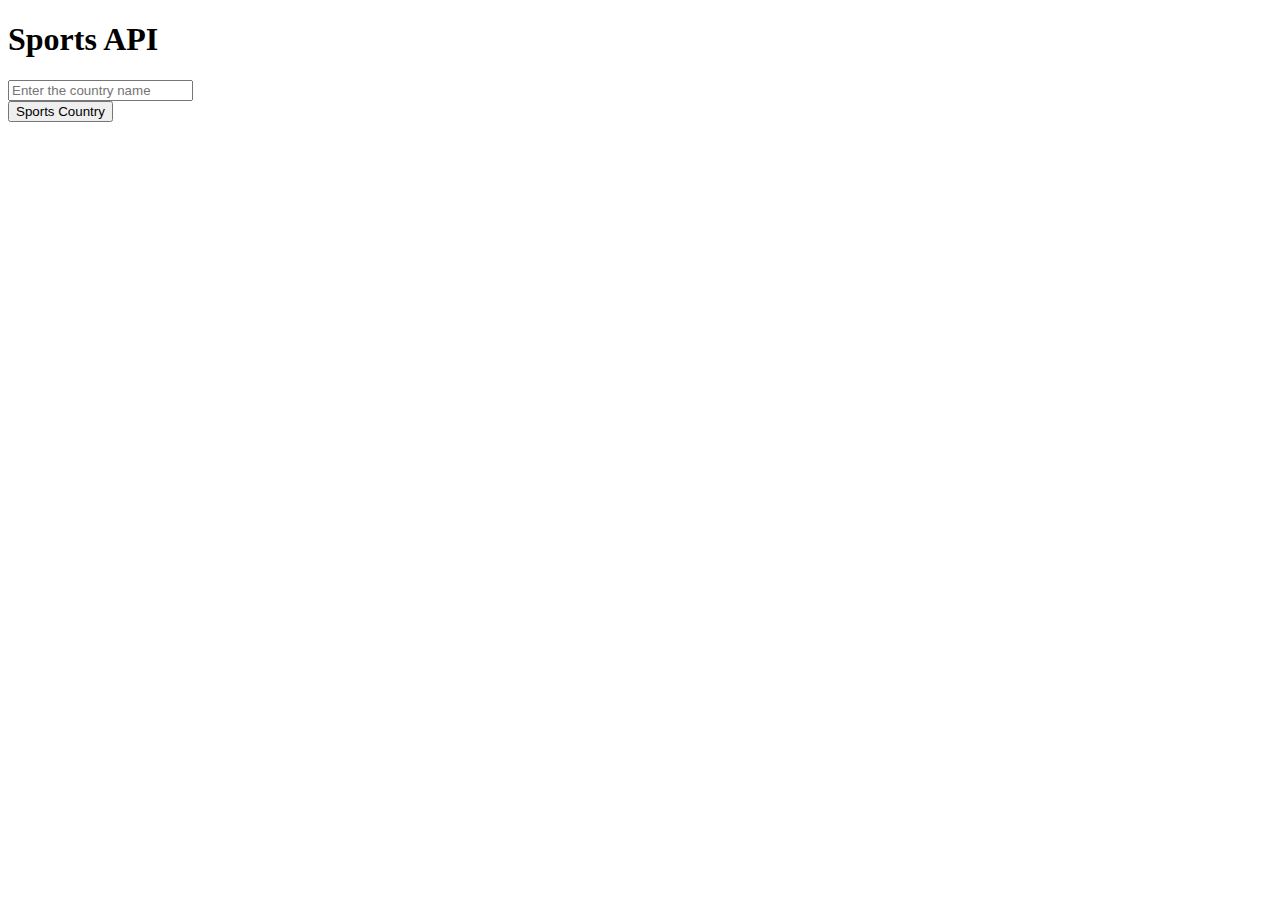
<file: challenge1/index.html>
<!DOCTYPE html>
<html lang="en">
<head>
    <meta charset="UTF-8">
    <meta http-equiv="X-UA-Compatible" content="IE=edge">
    <meta name="viewport" content="width=device-width, initial-scale=1.0">
    <link href="https://cdn.jsdelivr.net/npm/bootstrap@5.2.0/dist/css/bootstrap.min.css" rel="stylesheet" integrity="sha384-gH2yIJqKdNHPEq0n4Mqa/HGKIhSkIHeL5AyhkYV8i59U5AR6csBvApHHNl/vI1Bx" crossorigin="anonymous">
    <title>random USER</title>
</head>
<body>
    <header>
        <h1 class="text-center">Sports API</h1>
    </header>
    <main>
        <section class="d-flex justify-content-center align-items-center my-4">
            <div id="input-container" class="d-flex align-items-center">
                <div class="w-70">
                    <input type="text" name="" placeholder="Enter the country name" id="input-field" class="w-full me-4  py-2">
                </div>
                <div class="">
                    <button onclick="searchBtn()" class="btn btn-success" id="search-btn-sports">Sports Country </button>
                </div>
            </div>
        </section>
        <section class="container">
            <div id="sports-container" class="row row-cols-1 row-cols-md-3 g-4">

            </div>
        </section>
    </main>

    <script src="https://cdn.jsdelivr.net/npm/bootstrap@5.2.0/dist/js/bootstrap.bundle.min.js" integrity="sha384-A3rJD856KowSb7dwlZdYEkO39Gagi7vIsF0jrRAoQmDKKtQBHUuLZ9AsSv4jD4Xa" crossorigin="anonymous"></script>
    <script src="app.js"></script>
</body>
</html>
</file>
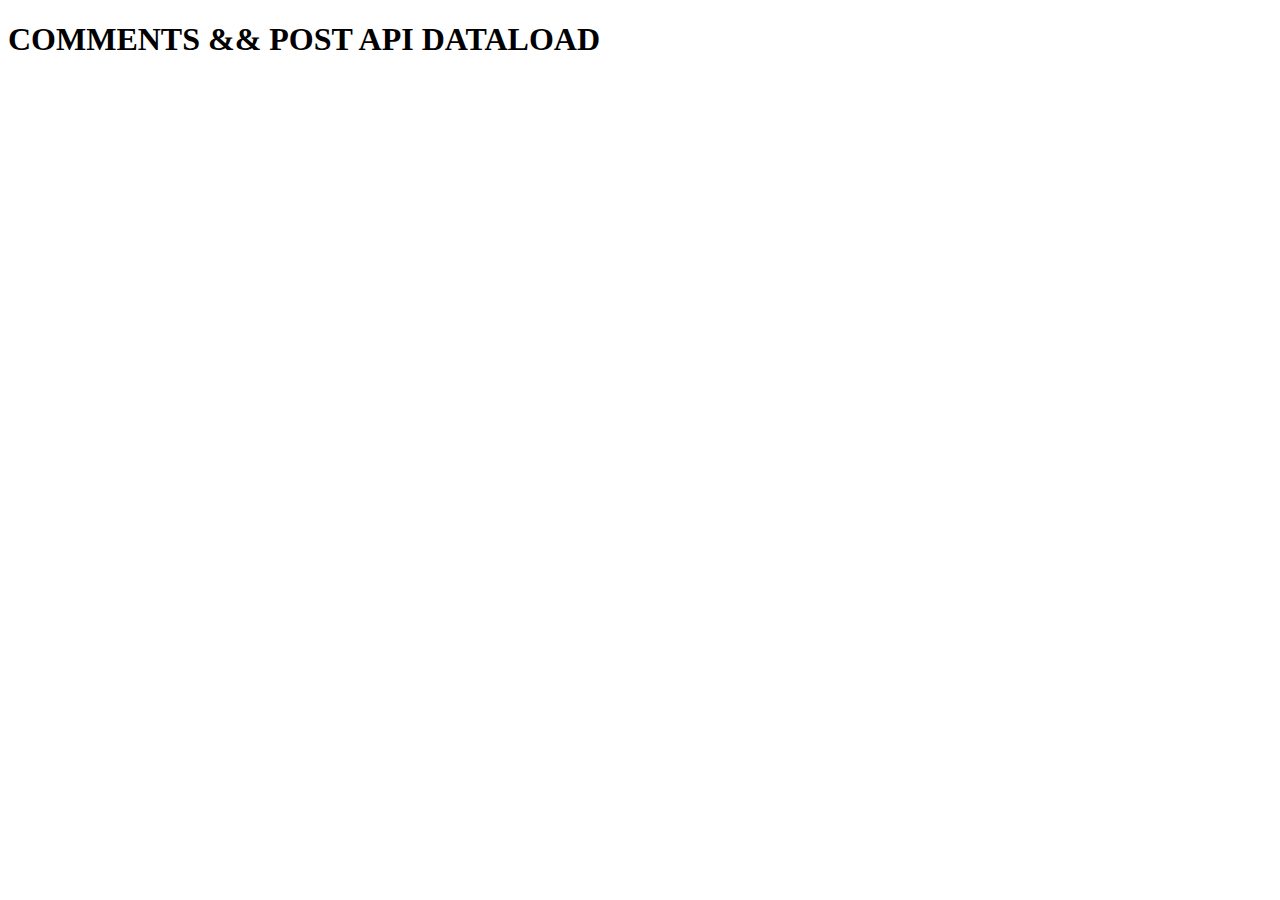
<file: practice.1Comment/practice.1Comment.html>
<!DOCTYPE html>
<html lang="en">
<head>
    <meta charset="UTF-8">
    <meta http-equiv="X-UA-Compatible" content="IE=edge">
    <meta name="viewport" content="width=device-width, initial-scale=1.0">
    <title>Comments & Post</title>
    <link rel="stylesheet" href="style.css">
</head>
<body>
    <header>
        <h1>COMMENTS && POST API DATALOAD</h1>
    </header>
    <main>
        <section>
            <div  id="posted-container"></div>
        </section>
        <!-- comments-api -->
        <section >
            <div id="comments-api"></div>
        </section>
    </main>


    <script src="practice.1Comment.js"></script>
</body>
</html>
</file>
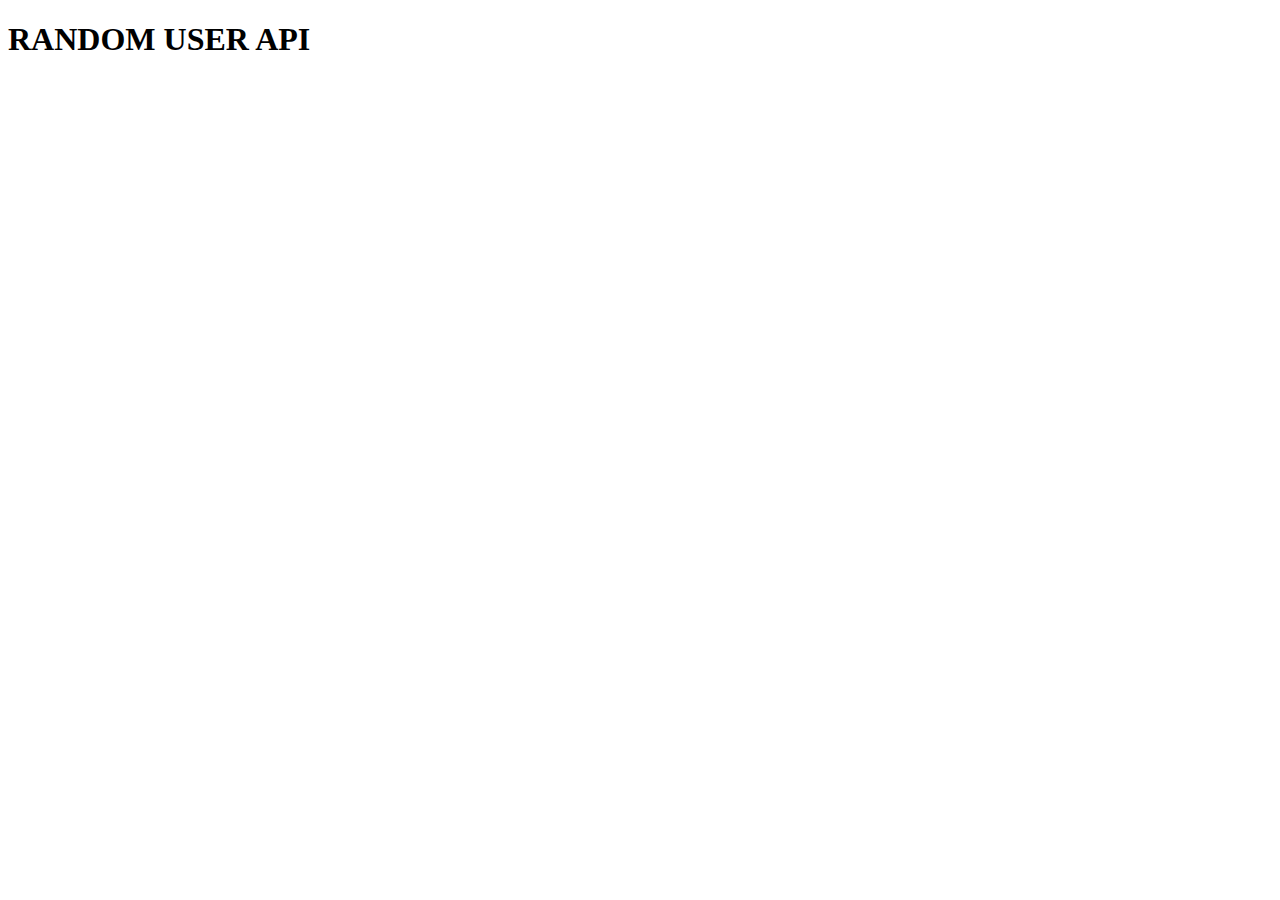
<file: randomAPI/randomUser.html>
<!DOCTYPE html>
<html lang="en">
<head>
    <meta charset="UTF-8">
    <meta http-equiv="X-UA-Compatible" content="IE=edge">
    <meta name="viewport" content="width=device-width, initial-scale=1.0">
    <link href="https://cdn.jsdelivr.net/npm/bootstrap@5.2.0/dist/css/bootstrap.min.css" rel="stylesheet" integrity="sha384-gH2yIJqKdNHPEq0n4Mqa/HGKIhSkIHeL5AyhkYV8i59U5AR6csBvApHHNl/vI1Bx" crossorigin="anonymous">
    <title>random USER</title>
</head>
<body>
    <header>
        <h1>RANDOM USER API</h1>
    </header>
    <main>
        <section class="container">
            <div id="random-container" class="row row-cols-1 row-cols-md-3 g-4">

            </div>
        </section>
    </main>

    <script src="https://cdn.jsdelivr.net/npm/bootstrap@5.2.0/dist/js/bootstrap.bundle.min.js" integrity="sha384-A3rJD856KowSb7dwlZdYEkO39Gagi7vIsF0jrRAoQmDKKtQBHUuLZ9AsSv4jD4Xa" crossorigin="anonymous"></script>
    <script src="random.js"></script>
</body>
</html>
</file>
<file: practice.1Comment/style.css>
.comment{
    display: grid;
    grid-template-columns: repeat(3, 1fr);
    gap: 15px;
}

.single-comment{
    background-color: #eee;
    padding: 15px;
    border-radius: 15px;
}
</file>
